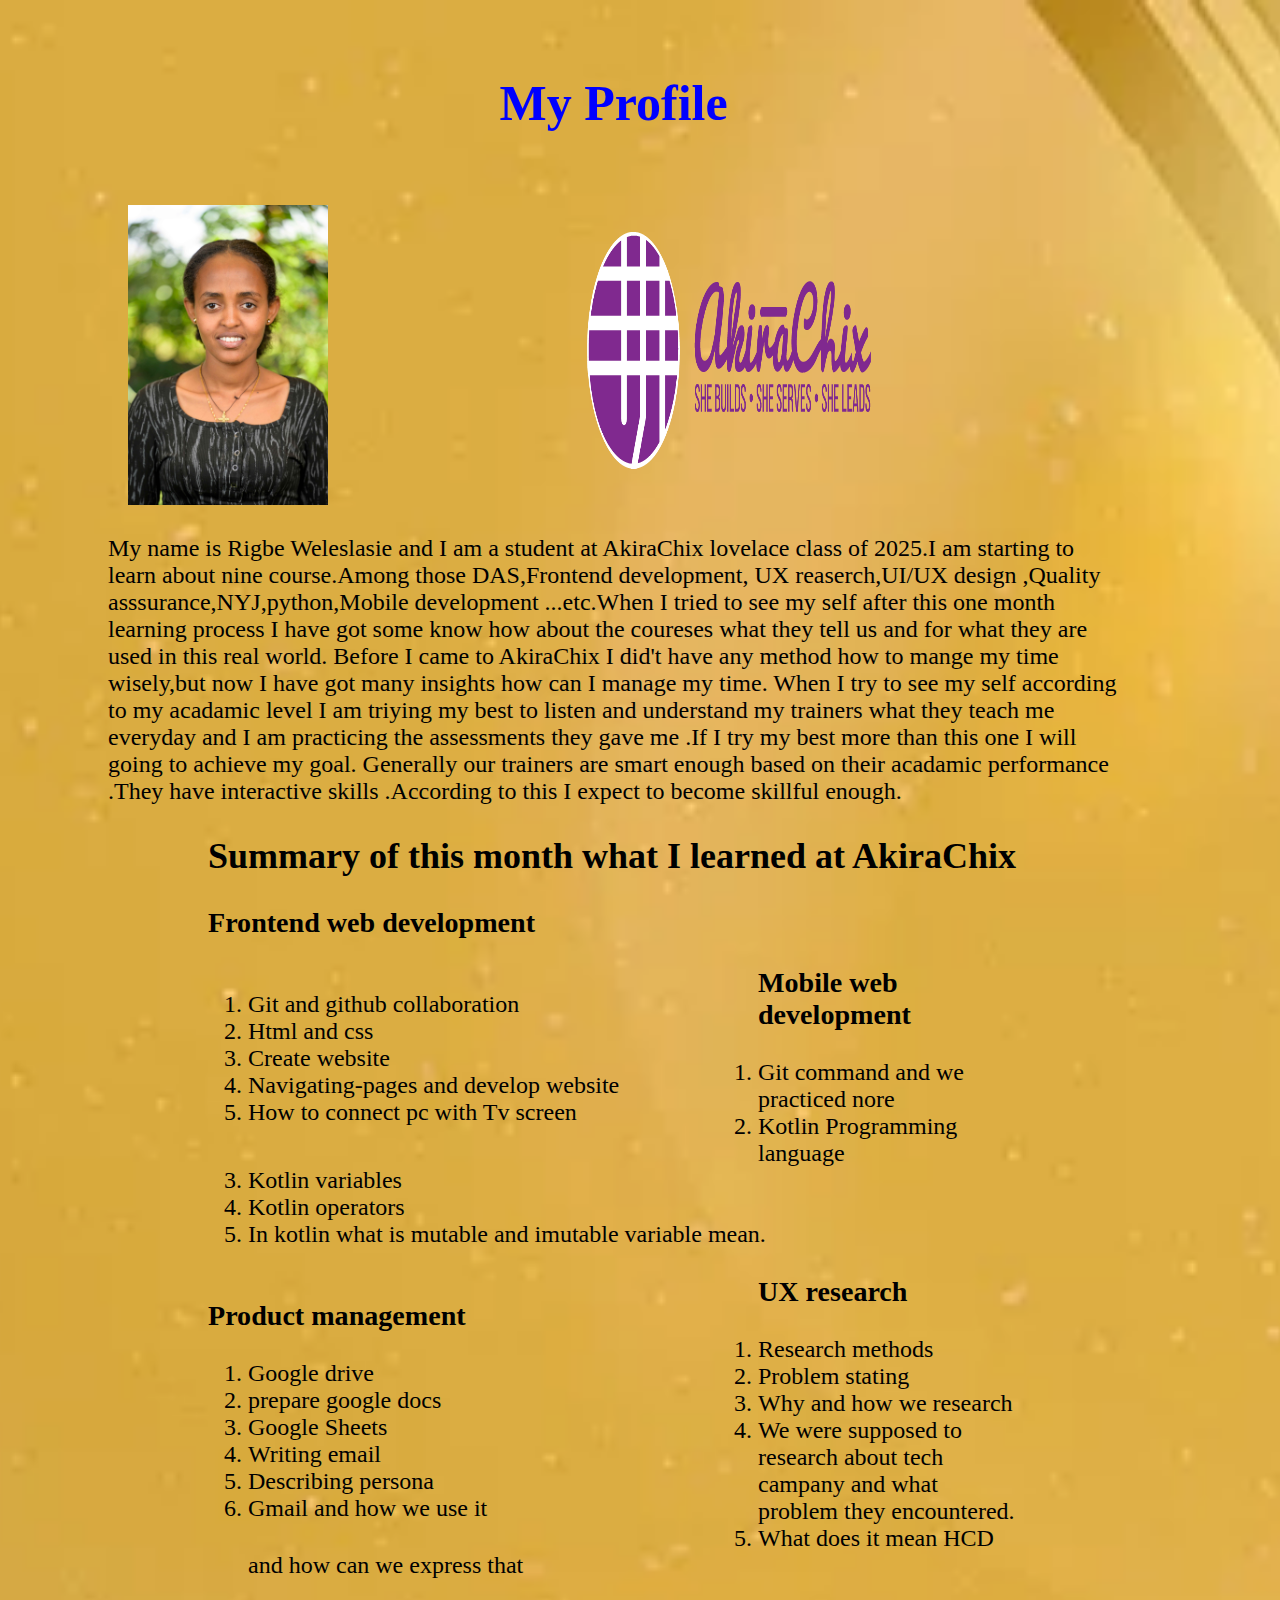
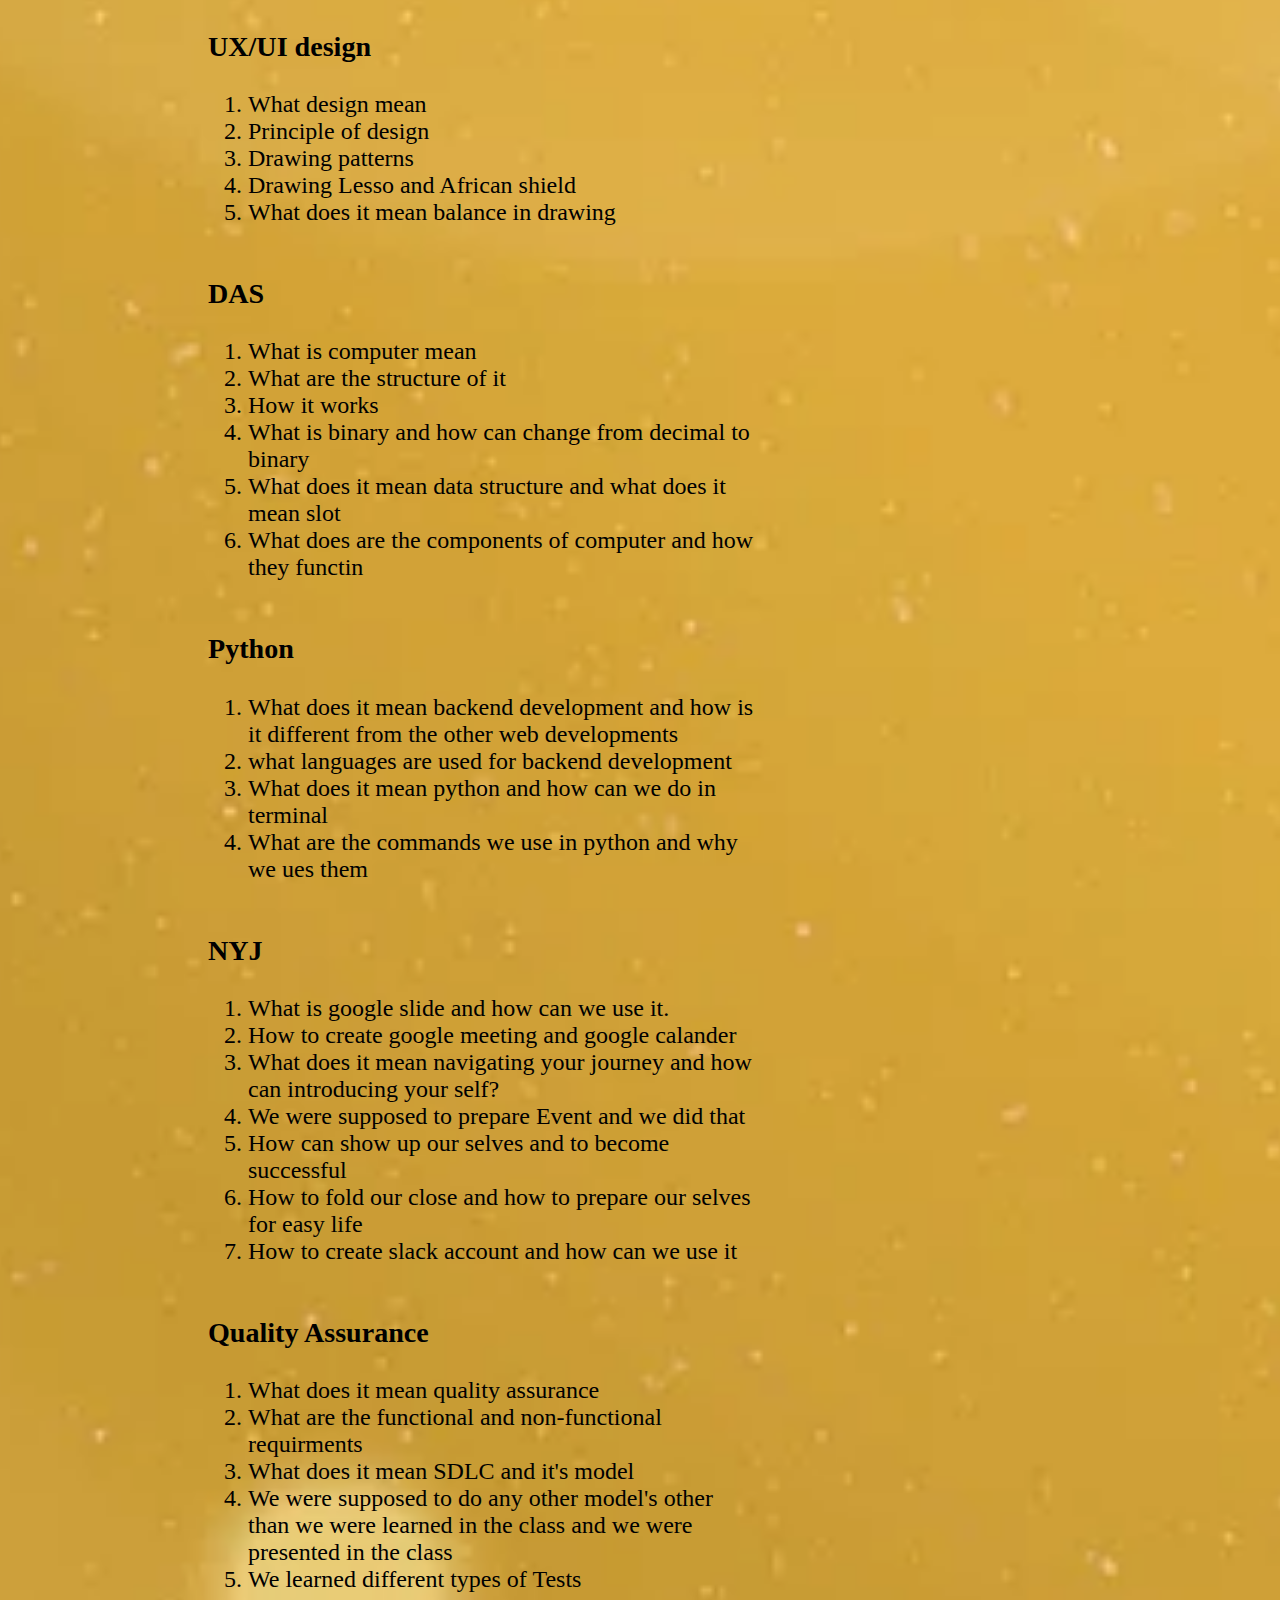
<file: index.html>
<!DOCTYPE html>
<html>
    <head>
        <meta charset="UTF-8" >

        <title>My first website</title> 
    <link rel="stylesheet" href="style.css">
    <style>body{
        background-color:floralwhite;
        background-image: url("Image/backg.webp");
        background-size: cover;
        background-position: center;
        background-repeat: no-repeat;
        text-transform: initial;
        font-size: 25px;
    }</style>
    </head>
    <body>
       <div class="profile">
        <h1>My Profile</h1>

    <span><img style="width: 200px;height: 300px;margin-left :20px;"src="Image/Rigbe.jpg"alt="profile picture"></span><span><img  style="width: 300px;height: 300px;margin-left: 250px;"src="Image/AkiraChix.png" alt="AkiraChix photo"></span>
    <section class="font-size">
        <p>My name is Rigbe Weleslasie and I am a student at AkiraChix lovelace class of 2025.I am starting to learn about nine course.Among those DAS,Frontend development, UX reaserch,UI/UX design ,Quality asssurance,NYJ,python,Mobile development ...etc.When I tried to see my self after this one month learning process I have got some know how about the coureses what they tell us and for what they are used in this real world.
         Before I came to AkiraChix I did't have any method how to mange my time wisely,but now I have got many insights how can I manage my time. 
        When I try to see my self according to my acadamic level I am triying my best to listen and understand my trainers what they teach me everyday and I am practicing the assessments they gave me .If I try my best more than this one I will going to achieve my goal.
        Generally our trainers are smart enough based on their acadamic performance .They have interactive skills .According to this I expect to become skillful enough.</p>
        <section style=" margin-left: 100px;margin-right: 100px; ">
        <h2>Summary of this month what I learned at AkiraChix</h2>
        <h3>Frontend web development</h3>
        <div class="order">
        <ol >
            <li>Git and github collaboration</li>
            <li>Html and css</li>
            <li>Create website</li>
            <li>Navigating-pages and develop website</li>
            <li>How to connect pc with Tv screen</li>
        </ol>
        </div>
        <h3>Mobile web development</h3>
        <ol>

            <li>Git command and we practiced nore </li>
            <li>Kotlin Programming language</li>
            <li>Kotlin variables</li>
            <li>Kotlin operators</li>
            <li>In kotlin what is mutable and imutable variable mean.</li>
        </ol>
        <div class="order">
        <h3>Product management</h3>
        <ol >
            <li>Google drive </li>
            <li>prepare google docs</li>
            <li>Google Sheets</li>
            <li>Writing email</li>
            <li>Describing persona</li>
            <li>Gmail and how we use it</li>
        </ol>
        </div>
        <h3>UX research</h3>
        <ol >
            <li>Research methods</li>
            <li>Problem stating</li>
            <li>Why and how we research</li>
            <li>We were supposed to research about tech campany and what problem they encountered. </li>
            <li>What does it mean HCD and how can we express that</li>
        </ol>
        <div class="order">
        <h3>UX/UI design</h3>
        <ol >
            <li>What design mean</li>
            <li>Principle of design</li>
            <li>Drawing patterns</li>
            <li>Drawing Lesso and African shield</li>
            <li>What does it mean balance in drawing</li>
        </ol>
        </div>
        <div class="order">
        <h3>DAS</h3>
        <ol >
            <li>What is computer mean</li>
            <li>What are the structure of it</li>
            <li>How it works</li>
            <li>What is binary and how can change from decimal to binary</li>
            <li>What does it mean data structure and what does it mean slot</li>
            <li>What does are the components of computer and how they functin</li>
        </ol>
        </div>
        <div class="order">
        <h3>Python</h3>
        <ol >
            <li>What does it mean backend development and how is it different from the other web developments</li>
            <li>what languages are used for backend development</li>
            <li>What does it mean python and how can we do in terminal </li>
            <li>What are the commands we use in python and why we ues them</li>
        </ol>
        </div>
        <div class="order">
        <h3>NYJ</h3>
        <ol>
            <li>What is google slide and how can we use it.</li>
            <li>How to create google meeting and google calander</li>
            <li>What does it mean navigating your journey and how can introducing your self?</li>
            <li>We were supposed to prepare Event and we did that</li>
            <li>How can show up our selves and to become successful </li>
            <li>How to fold our close and how to prepare our selves for easy life</li>
            <li>How to create slack account and how can we use it </li>
        </ol>
    </div>
        <div class="order">
        <h3>Quality Assurance</h3>
        <ol >
            <li>What does it mean quality assurance </li>
            <li>What are the functional and non-functional requirments</li>
            <li>What does it mean SDLC and it's model</li>
            <li>We were supposed to do any other model's other than we were learned in the class and we were presented in the class</li>
            <li>We learned different types of Tests</li>
        </ol>
        </div>
    </section>
    </body>
</html>
</file>
<file: style.css>
<style>
        body{
            background-color:floralwhite;
            background-image: url("backg.webp");
            background-size: cover;
            background-position: center;
            background-repeat: no-repeat;
            text-transform: initial;
            font-size: 25px;
        }
        h1{
            color: blue;
            padding: 40px;
            text-align: center;
            font-size: 50px;
        }
        .container{
            margin: 0 auto;
            margin-left: 20px;
            margin-right: 20px;
            width: 80%;
            alignment:center;
        }
        .profile{
            margin:auto 0;
            width: 80%;
            background-image:-o-linear-gradient(2);
            margin-left: 100px;
            margin-right: 10px;
           
        
        }
        body{
            color:black;
            font-size:100%;
         }
        .order{
            float: left;
            width: 550px;
            list-style: inherit;
        }
        .font-size{
            font-size: 24px;
        }
        
    
    </style>
</file>
